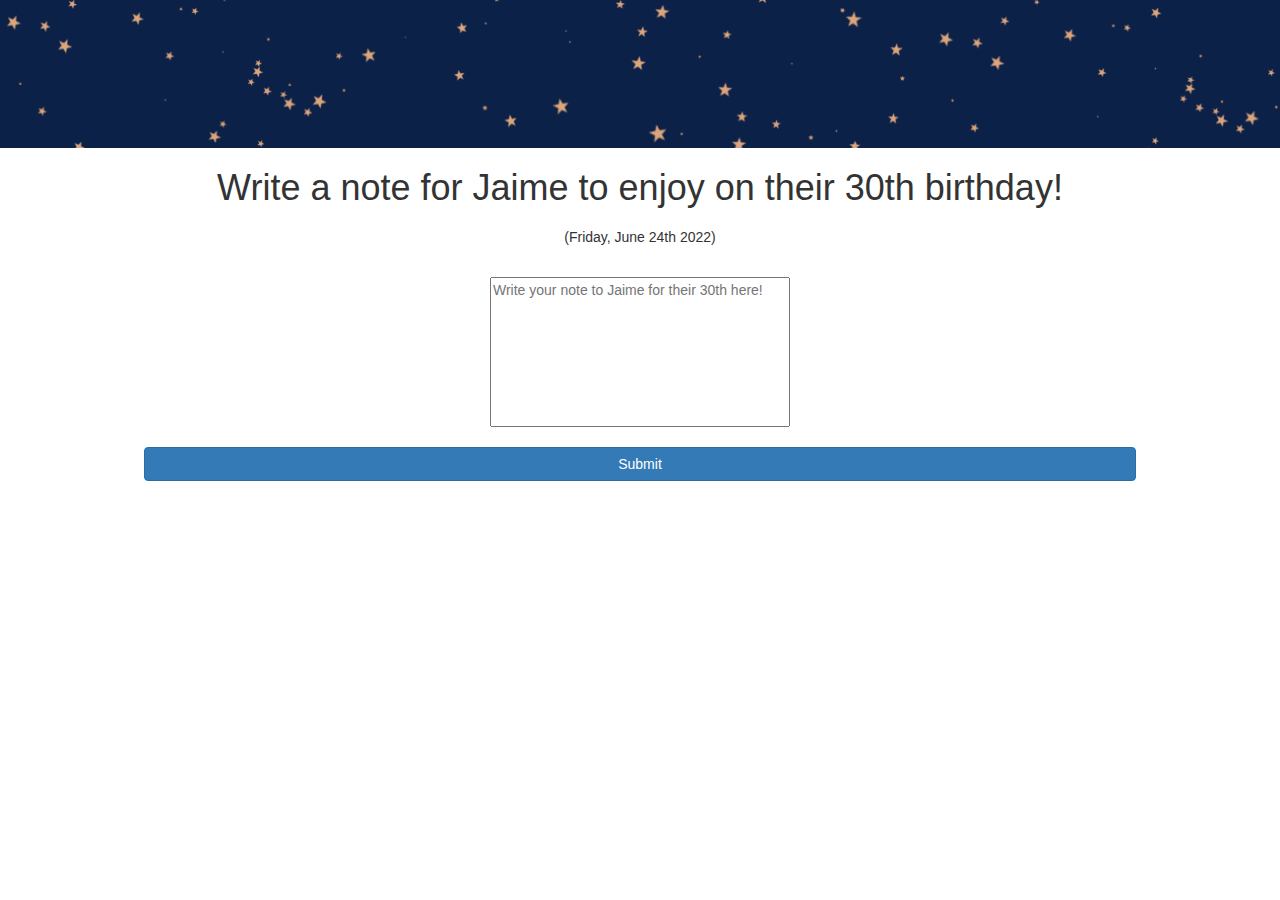
<file: form.html>
<!DOCTYPE html>
<html lang="en">
<head>
    <meta charset="UTF-8">
    <meta http-equiv="X-UA-Compatible" content="IE=edge">
    <meta name="viewport" content="width=device-width, initial-scale=1.0">
    <link rel="stylesheet" href="https://maxcdn.bootstrapcdn.com/bootstrap/3.4.1/css/bootstrap.min.css">
    <script src="https://ajax.googleapis.com/ajax/libs/jquery/3.6.0/jquery.min.js"></script>
    <script src="https://maxcdn.bootstrapcdn.com/bootstrap/3.4.1/js/bootstrap.min.js"></script>
    <link rel="stylesheet" href="./assets/css/style.css">
    <title>Notes to Jaime</title>
</head>
<body id="form-container">

    <header>
        <image src="./assets/images/footer.png" style="max-width: 100%; height: auto;"></image>
    </header>

    <section>
        <h1 class="padding text-center">Write a note for Jaime to enjoy on their 30th birthday!</h1>
        <p class="text-center">(Friday, June 24th 2022)</p>
        <form class="padding">
            <textarea placeholder="Write your note to Jaime for their 30th here!"></textarea>
            <!-- <button class="btn btn-primary btn-submit" type="submit">Submit</button> -->
            <input class="btn btn-primary btn-submit" type="submit" value="Submit">
        </form>
    </section>

    <script src="./assets/js/formSubmit.js"></script>
</body>
</html>
</file>
<file: assets/css/style.css>
/* utility classes */
.padding {
    padding: 1rem;
    margin: 1rem;
}

.section-text > h1 {
    margin-top: 3rem;
}

.section-text > ul {
    margin-bottom: 3rem;
}

/* for title span elements */
h1 > span {
    font-style: italic;
    font-weight: lighter;
    font-size: smaller;
}

ul {
    list-style: none;
}

/* audio element styles */
audio {
    padding: 1rem;
    padding-bottom: 2rem;
    margin-top: 1rem;
    border-bottom: dotted navy;
}

/* quiz styling */
#quiz-container {
    display: flex;
    justify-content: center;
    flex-direction: column;
    flex-wrap: wrap;
    align-items: center;
}

#button-group {
    padding: 5px;
    display: flex;
    width: 200px;
    justify-content: center;
    flex-direction: column;
    /* flex-wrap: wrap;
    align-items: center; */
}

.btn {
    margin: 10px;
    width: 80%;
}

.btn-start {
    width: 20%;
}

.btn:hover {
    background-color: navy;
    border: 1px solid navy;
}

/* secondary page form styles */
#form-container {
    display: flex;
    flex-direction: column;
}

form {
    justify-content: center;
    align-items: center;
    display: flex;
    flex-wrap: wrap;
}

form > button {
    align-items: center;
}

textarea {
    margin: 10px;
    resize: none;
    width: 300px;
    height: 150px;
    align-items: center;
}
</file>
